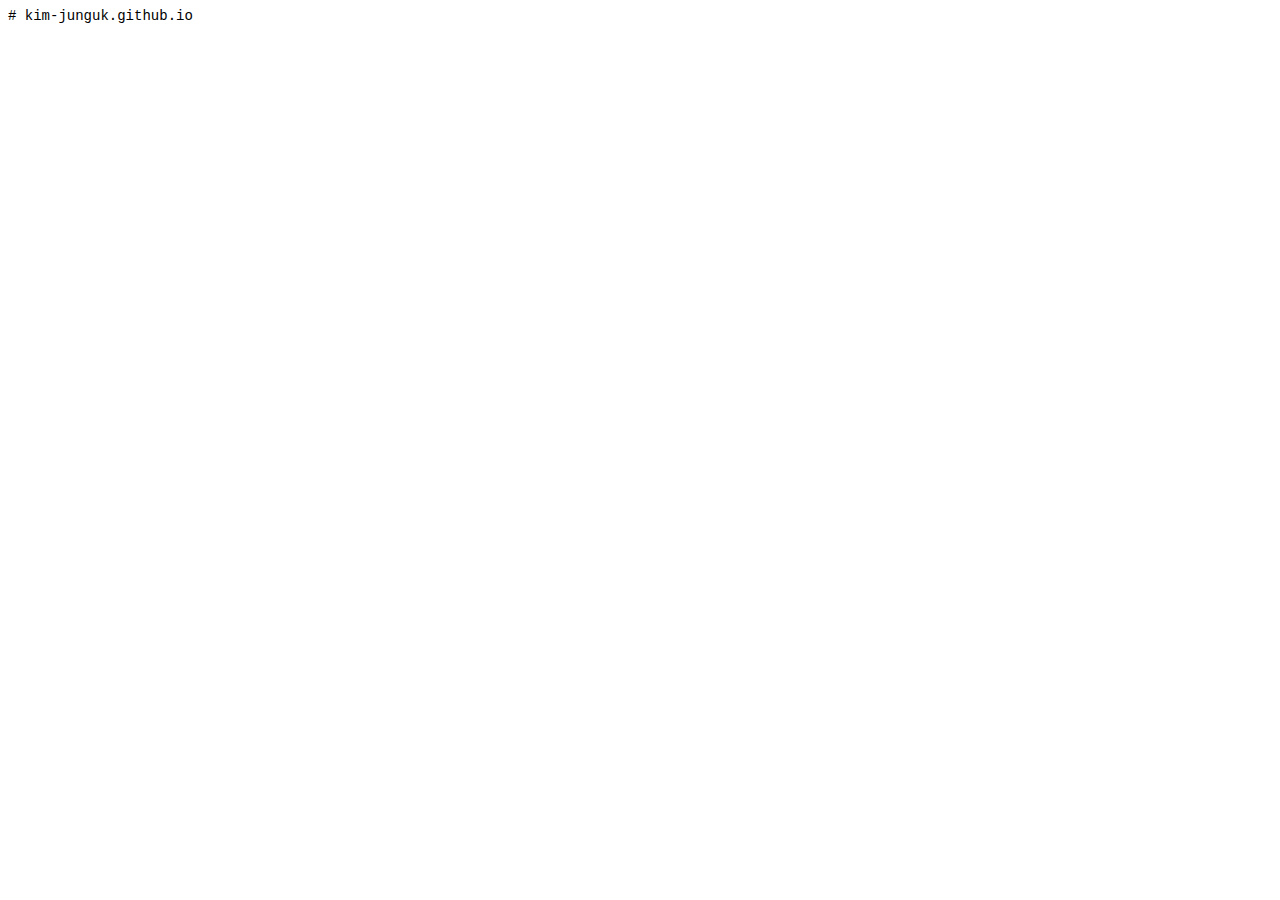
<file: README.html>
<html><head><meta http-equiv="Content-Type" content="text/html; charset=utf-8" /><meta http-equiv="Content-Style-Type" content="text/css" /><meta name="generator" content="Aspose.Words for .NET 22.9.0" /><title></title><style type="text/css">body { font-family:'Times New Roman'; font-size:12pt }p { margin:0pt }</style></head><body><div><p style="font-size:10.5pt"><span style="font-family:'Courier New'"># kim-junguk.github.io</span></p></div></body></html>
</file>
